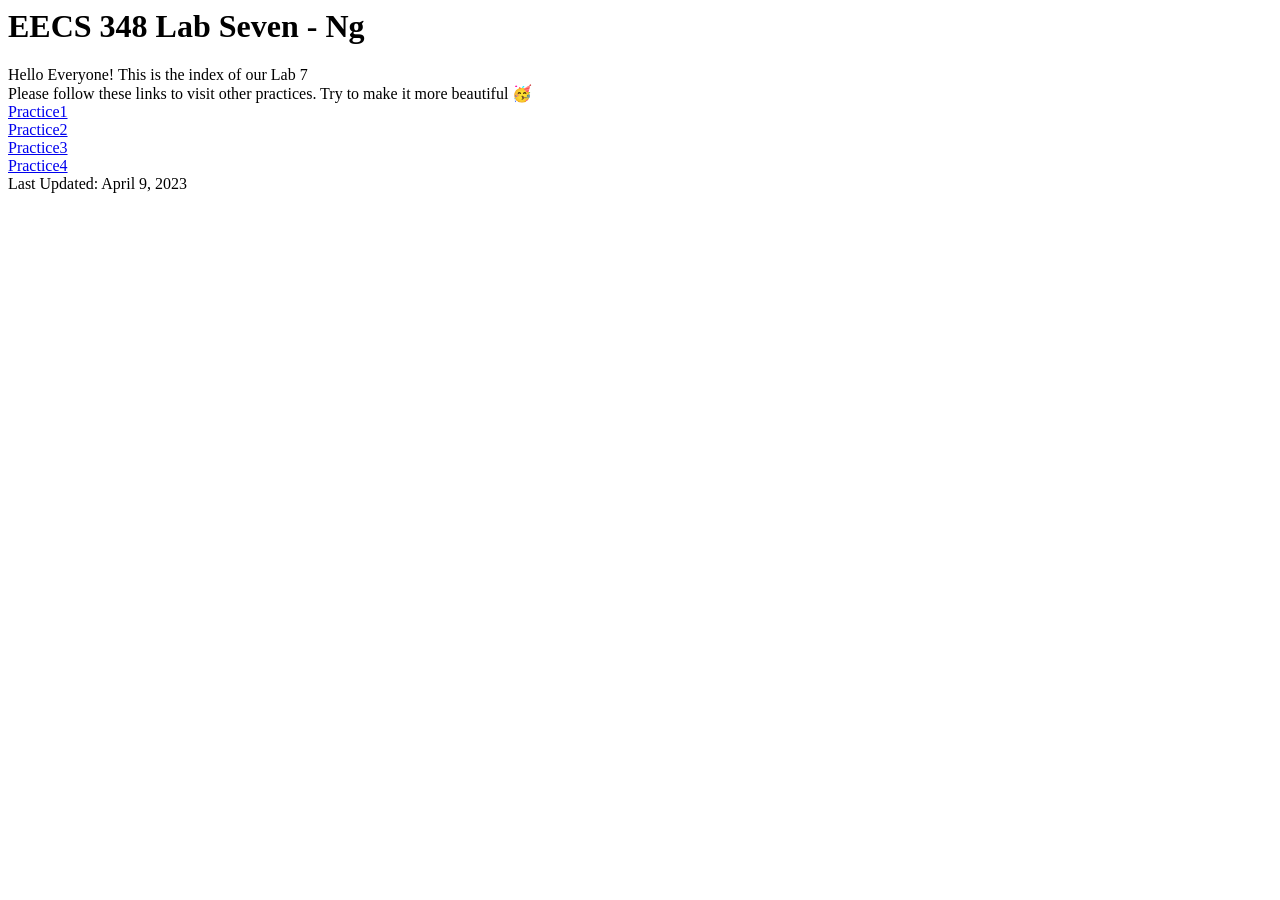
<file: index.html>
<html>

<head>
    <h1>EECS 348 Lab Seven - Ng</h1>
</head>

<body>
    Hello Everyone! This is the index of our Lab 7<br>
    Please follow these links to visit other practices. Try to make it more beautiful 🥳<br>
    <a href="practice1.html">Practice1</a> <br>
    <a href="practice2.html">Practice2</a> <br>
    <a href="practice3.html">Practice3</a> <br>
    <a href="practice4.html">Practice4</a> <br>

    Last Updated: April 9, 2023
</body>

</html>
</file>
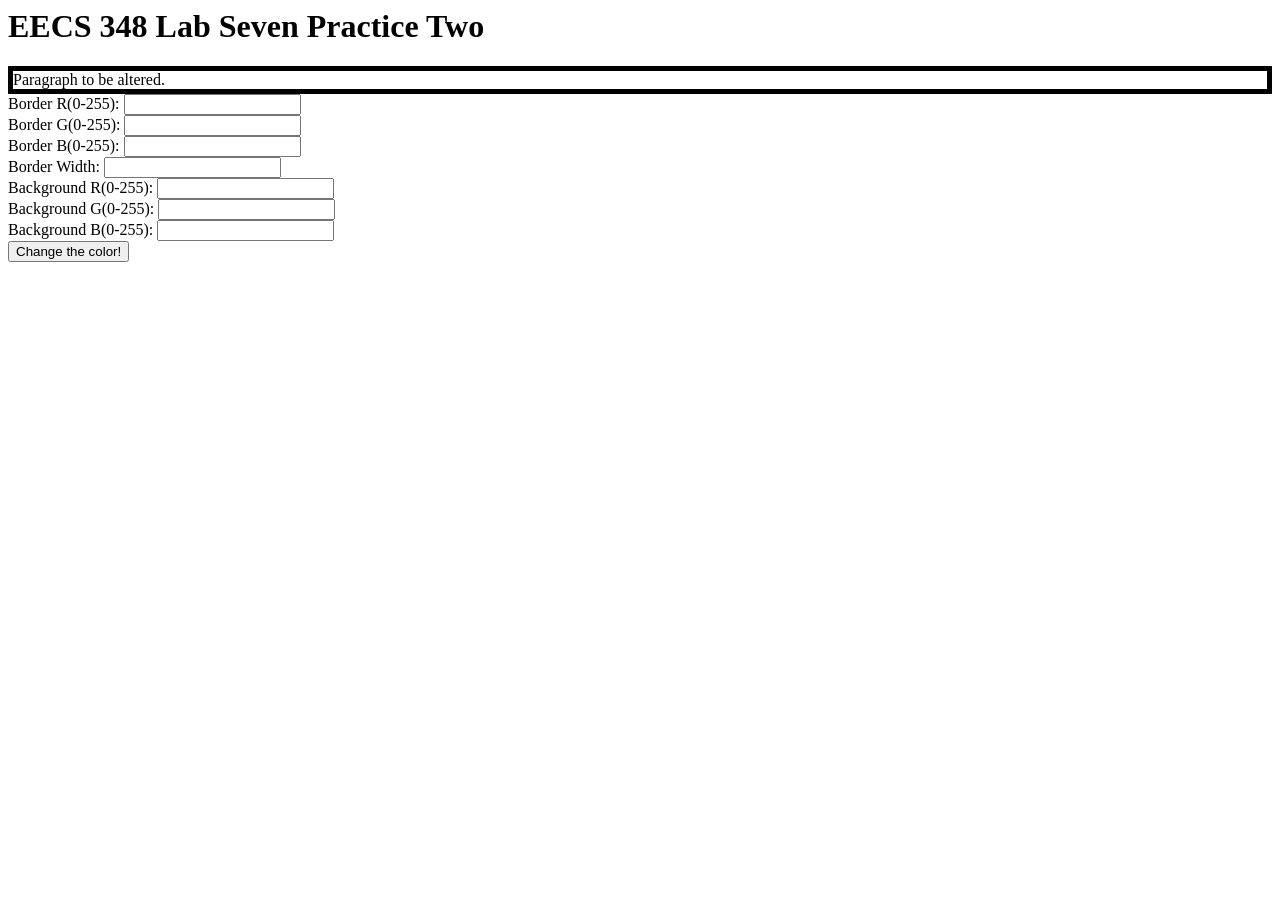
<file: practice2.html>
<html>

<head>
    <h1>EECS 348 Lab Seven Practice Two</h1>
</head>


<style>
    #paragraph {
        border-style: solid;
        border-width: 5px;
    }
</style>

<body>
    <div id="paragraph">


        Paragraph to be altered.

    </div>

    <script type="text/javascript" src="functions.js"></script>
    Border R(0-255): <input type="text" id="border_R" value=""> <br>
    Border G(0-255): <input type="text" id="border_G" value=""> <br>
    Border B(0-255): <input type="text" id="border_B" value=""> <br>
    Border Width: <input type="text" id="border_width" value=""> <br>
    Background R(0-255): <input type="text" id="bg_R" value=""> <br>
    Background G(0-255): <input type="text" id="bg_G" value=""> <br>
    Background B(0-255): <input type="text" id="bg_B" value=""> <br>
    <button onclick="alert_paragraph_color()">Change the color!</button> <br>
</body>

</html>
</file>
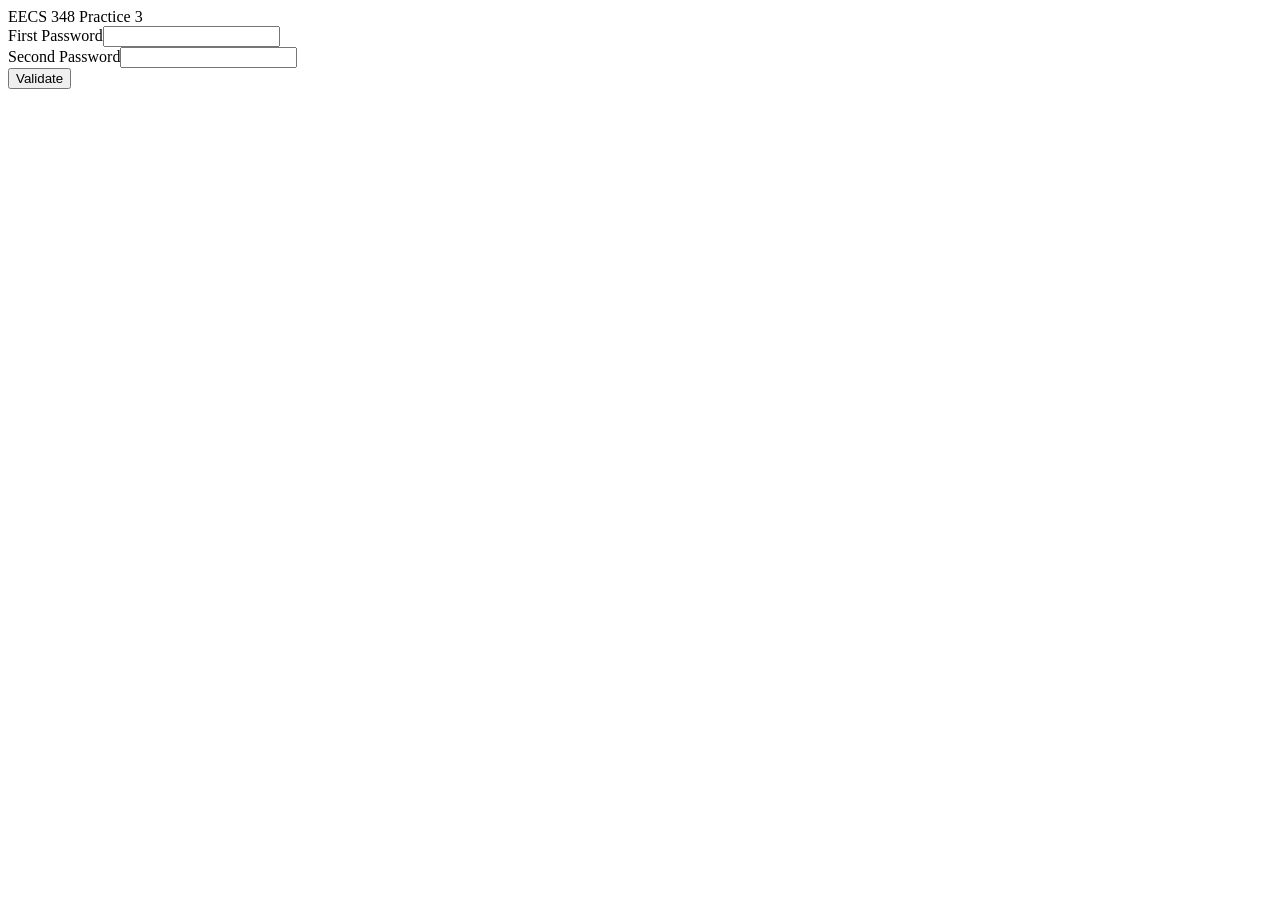
<file: practice3.html>
<!DOCTYPE html>
<html lang="en">
<head>
    <meta charset="UTF-8">
    <meta http-equiv="X-UA-Compatible" content="IE=edge">
    <meta name="viewport" content="width=device-width, initial-scale=1.0">
    <title>Password Validation</title>
</head>
<body>
    <script src="practice3.js" type="text/javascript"></script>
    <div>
        EECS 348 Practice 3
    </div>
    <label for="first">First Password</label><input type="text" id="pass1"><br>
    <label for="second">Second Password</label><input type="text" id="pass2"><br>
    <button onclick="validate()">Validate</button>
</body>
</html>
</file>
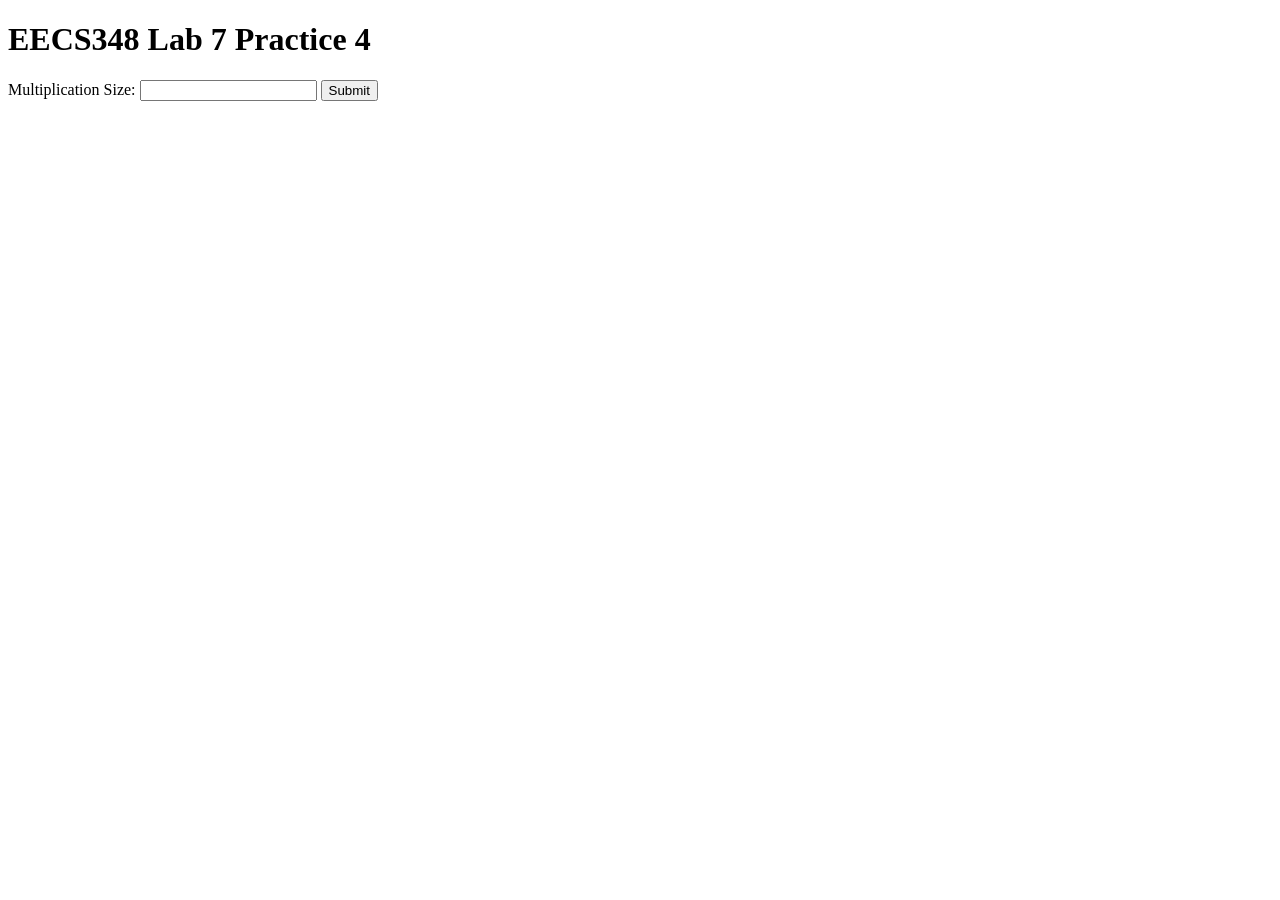
<file: practice4.html>
<!DOCTYPE html>
<html lang="en">
<head>
    <meta charset="UTF-8">
    <meta http-equiv="X-UA-Compatible" content="IE=edge">
    <meta name="viewport" content="width=device-width, initial-scale=1.0">
    <title>Multiplication Table</title>
    <link rel="stylesheet" href="style.css">
</head>
<body>
	<h1>EECS348 Lab 7 Practice 4 </h1>
    <form action="practice4.php" method="post">
        Multiplication Size: <input type="number" name="size">
        <input type="submit">

    </form>
</body>
</html>
</file>
<file: style.css>
.profile{
display: flex;
flex-direction: column;
color: #5d3f70; 
}

table, tr, td {
border: 1px solid;
padding: 5px;
}

.tb{
border: 1px solid;
padding: 5px;
}

#text{
border-width: 5px;
border-style: solid;
}
</file>
